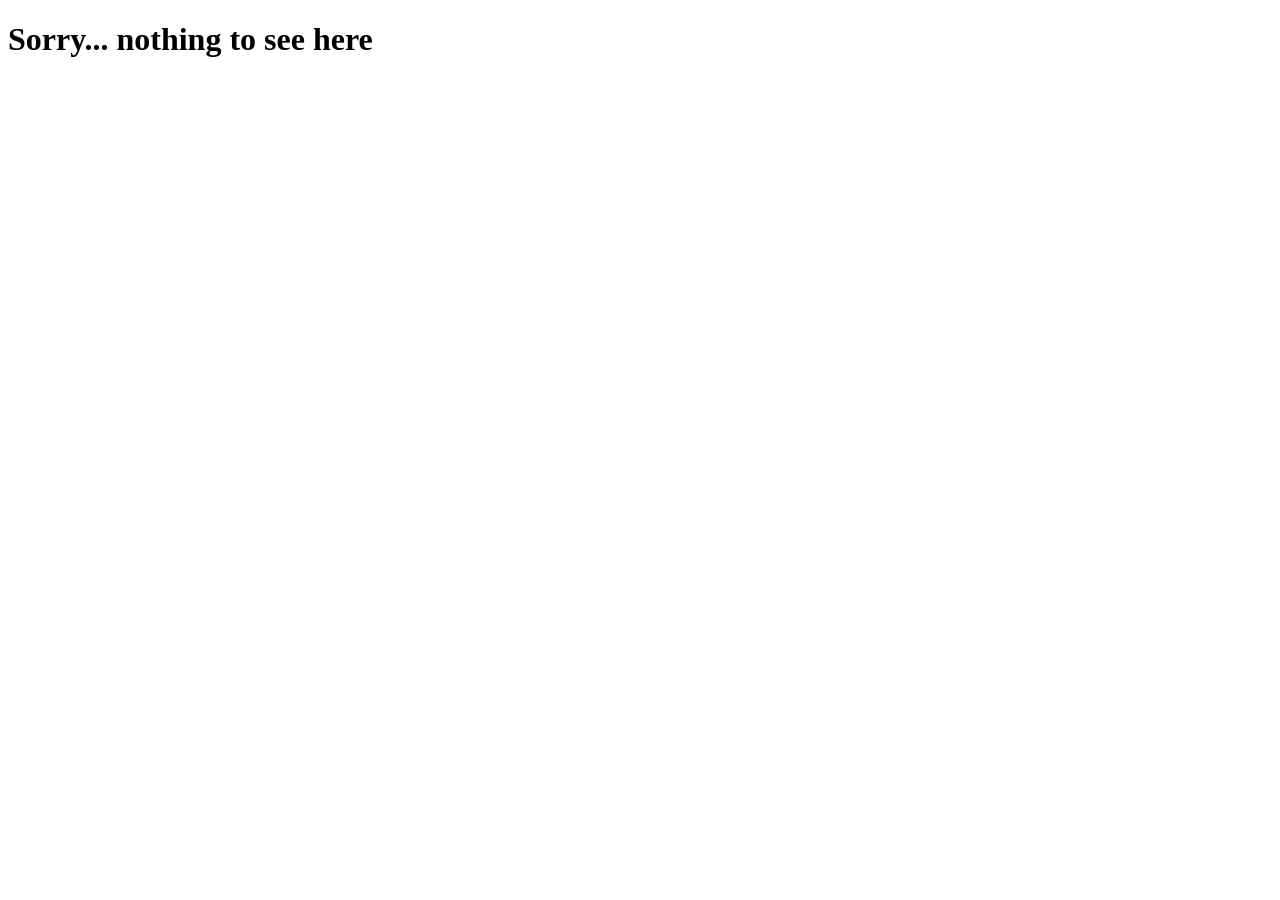
<file: alertlog/index.html>
<!DOCTYPE html PUBLIC "-//W3C//DTD XHTML 1.0 Strict//EN" "http://www.w3.org/TR/xhtml1/DTD/xhtml1-strict.dtd">
<html xmlns="http://www.w3.org/1999/xhtml">
<head>
<meta http-equiv="Content-Type" content="text/html; charset=iso-8859-1" />
<title>Nothing to see here</title>
</head>

<body>
<h1>Sorry... nothing to see here</h1>
</body>
</html>
</file>
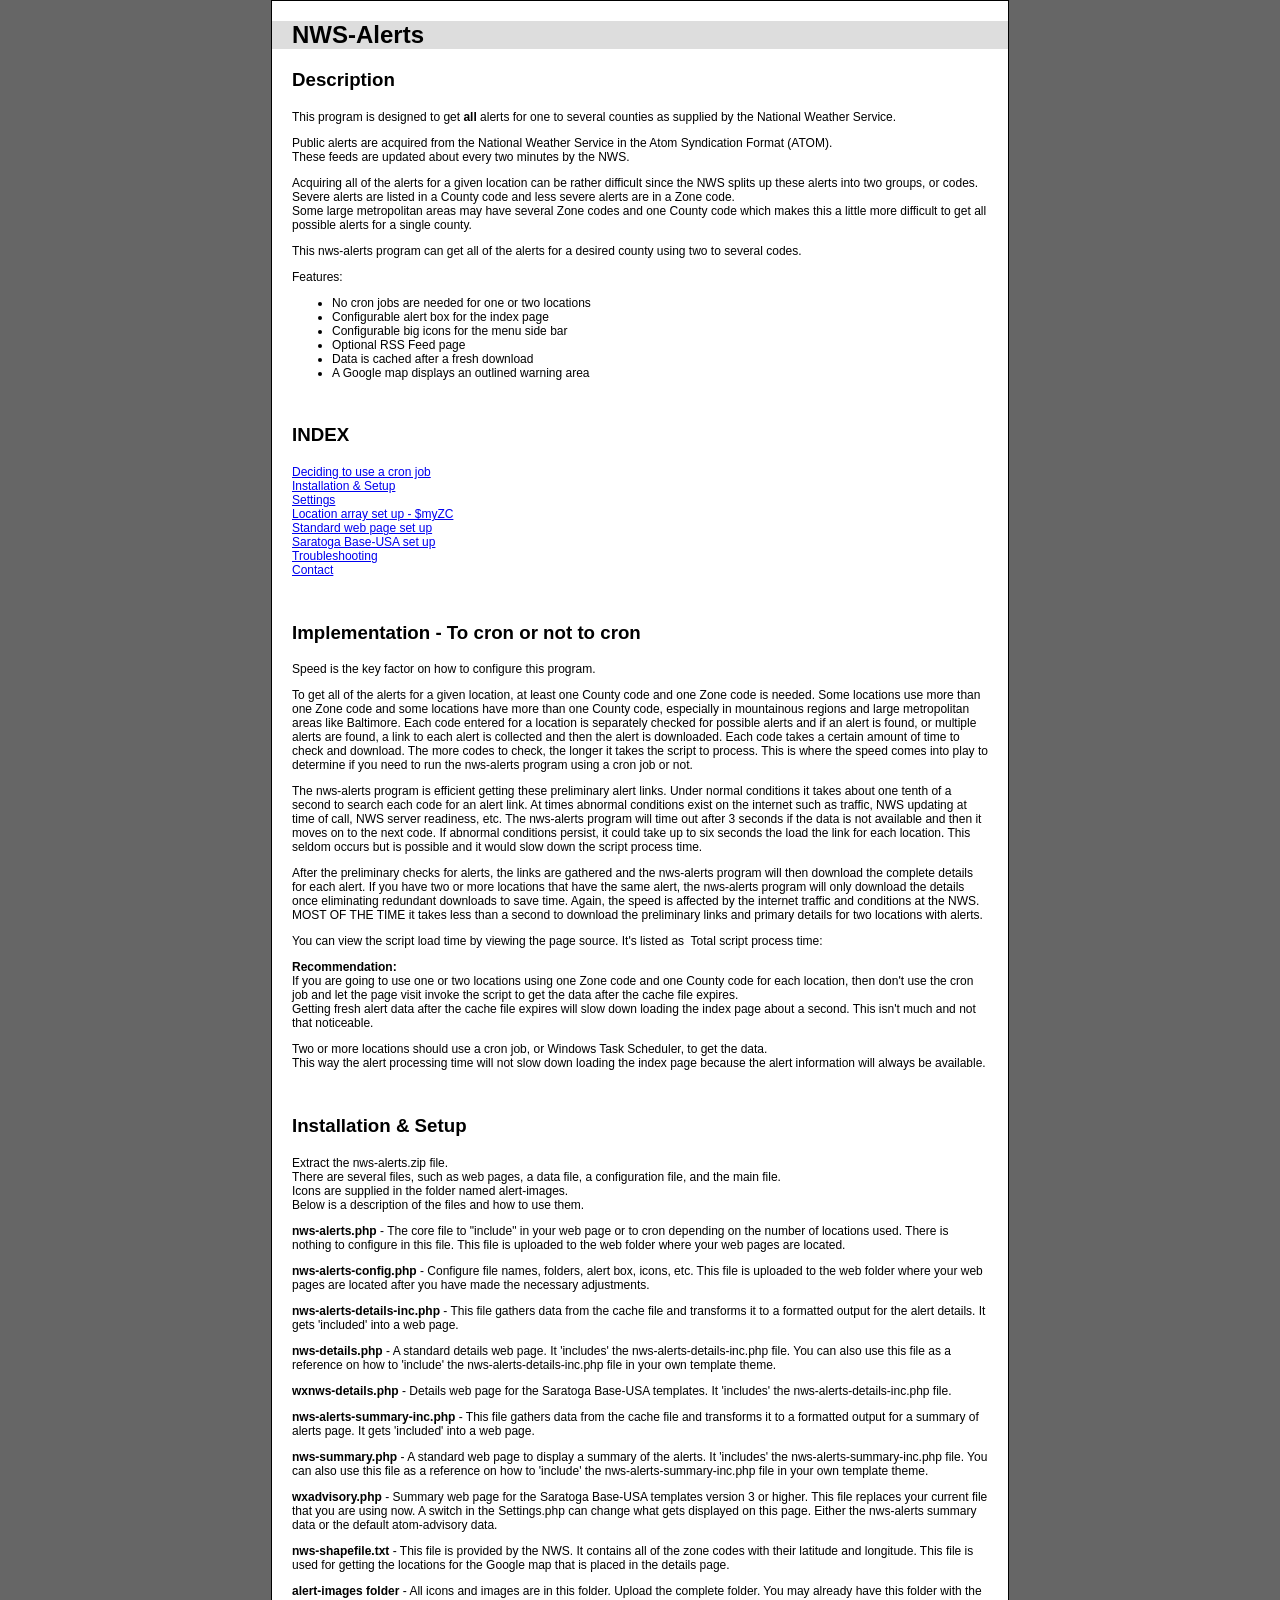
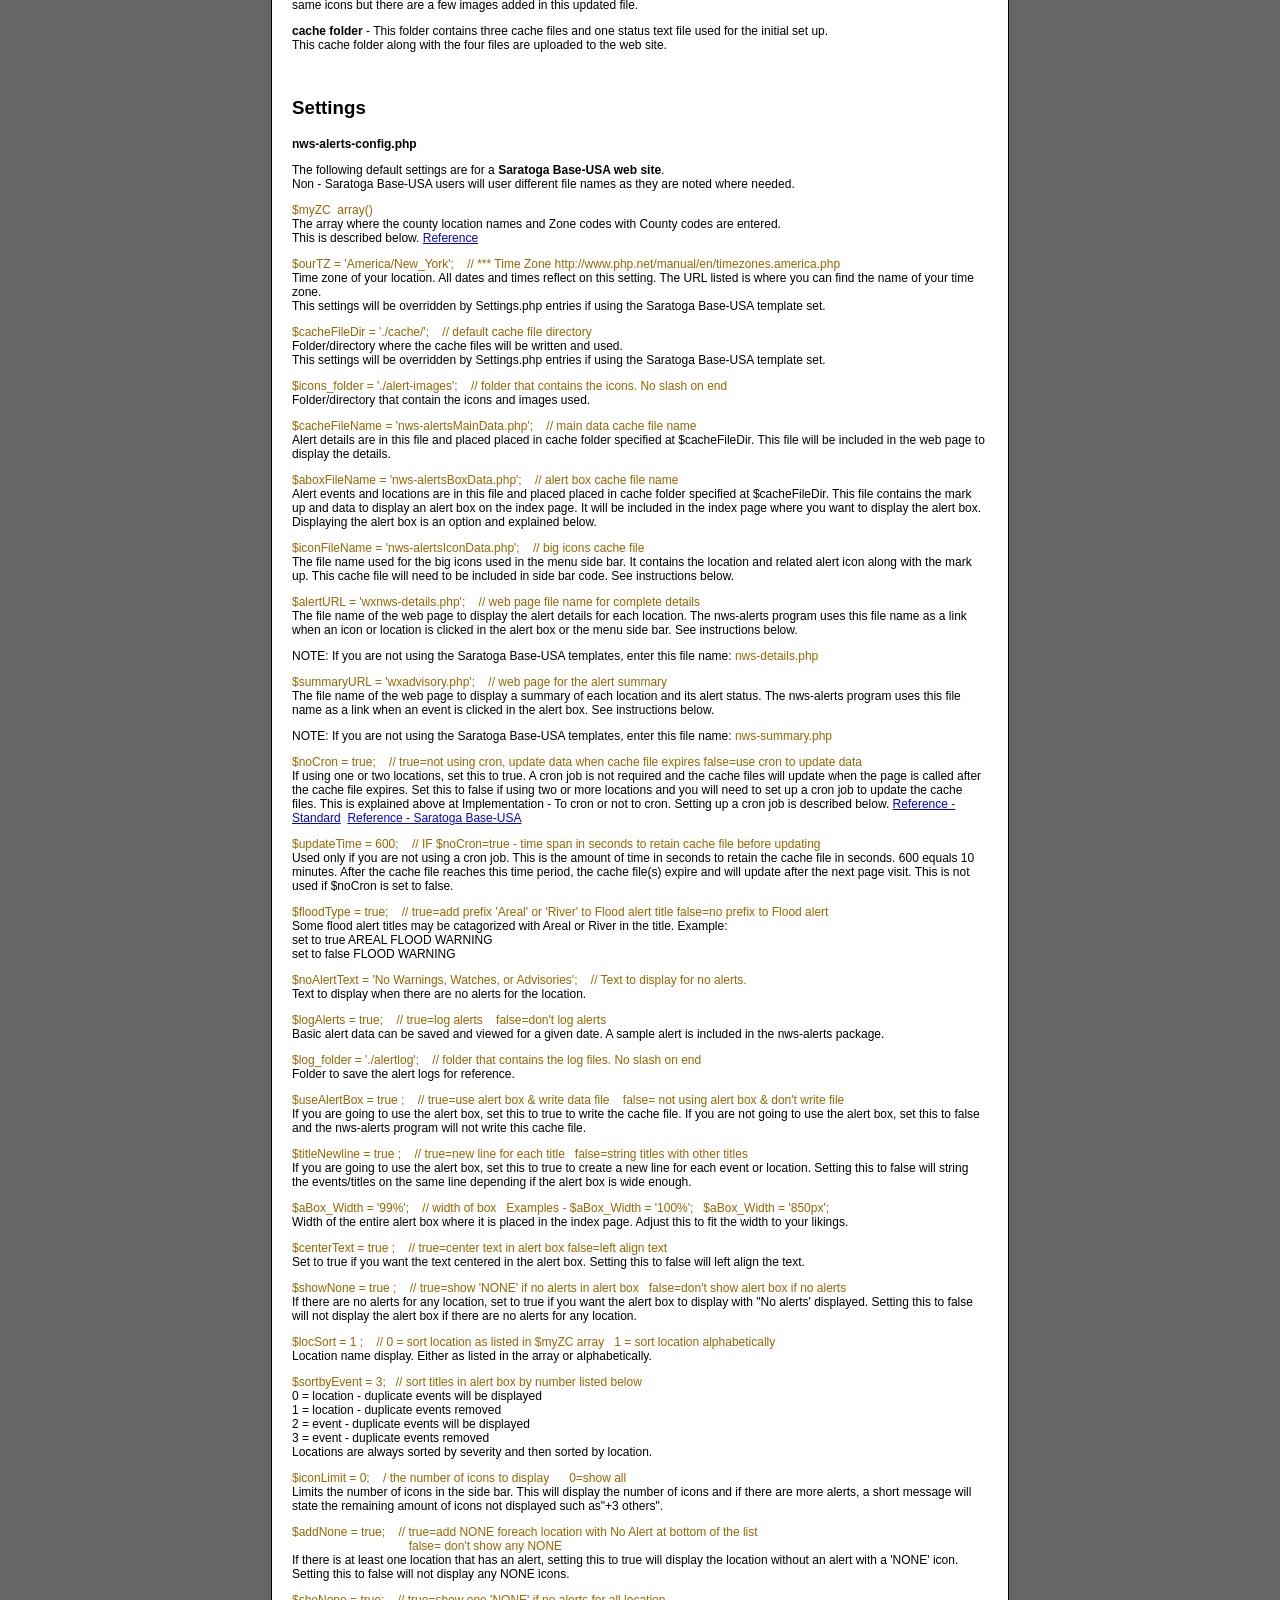
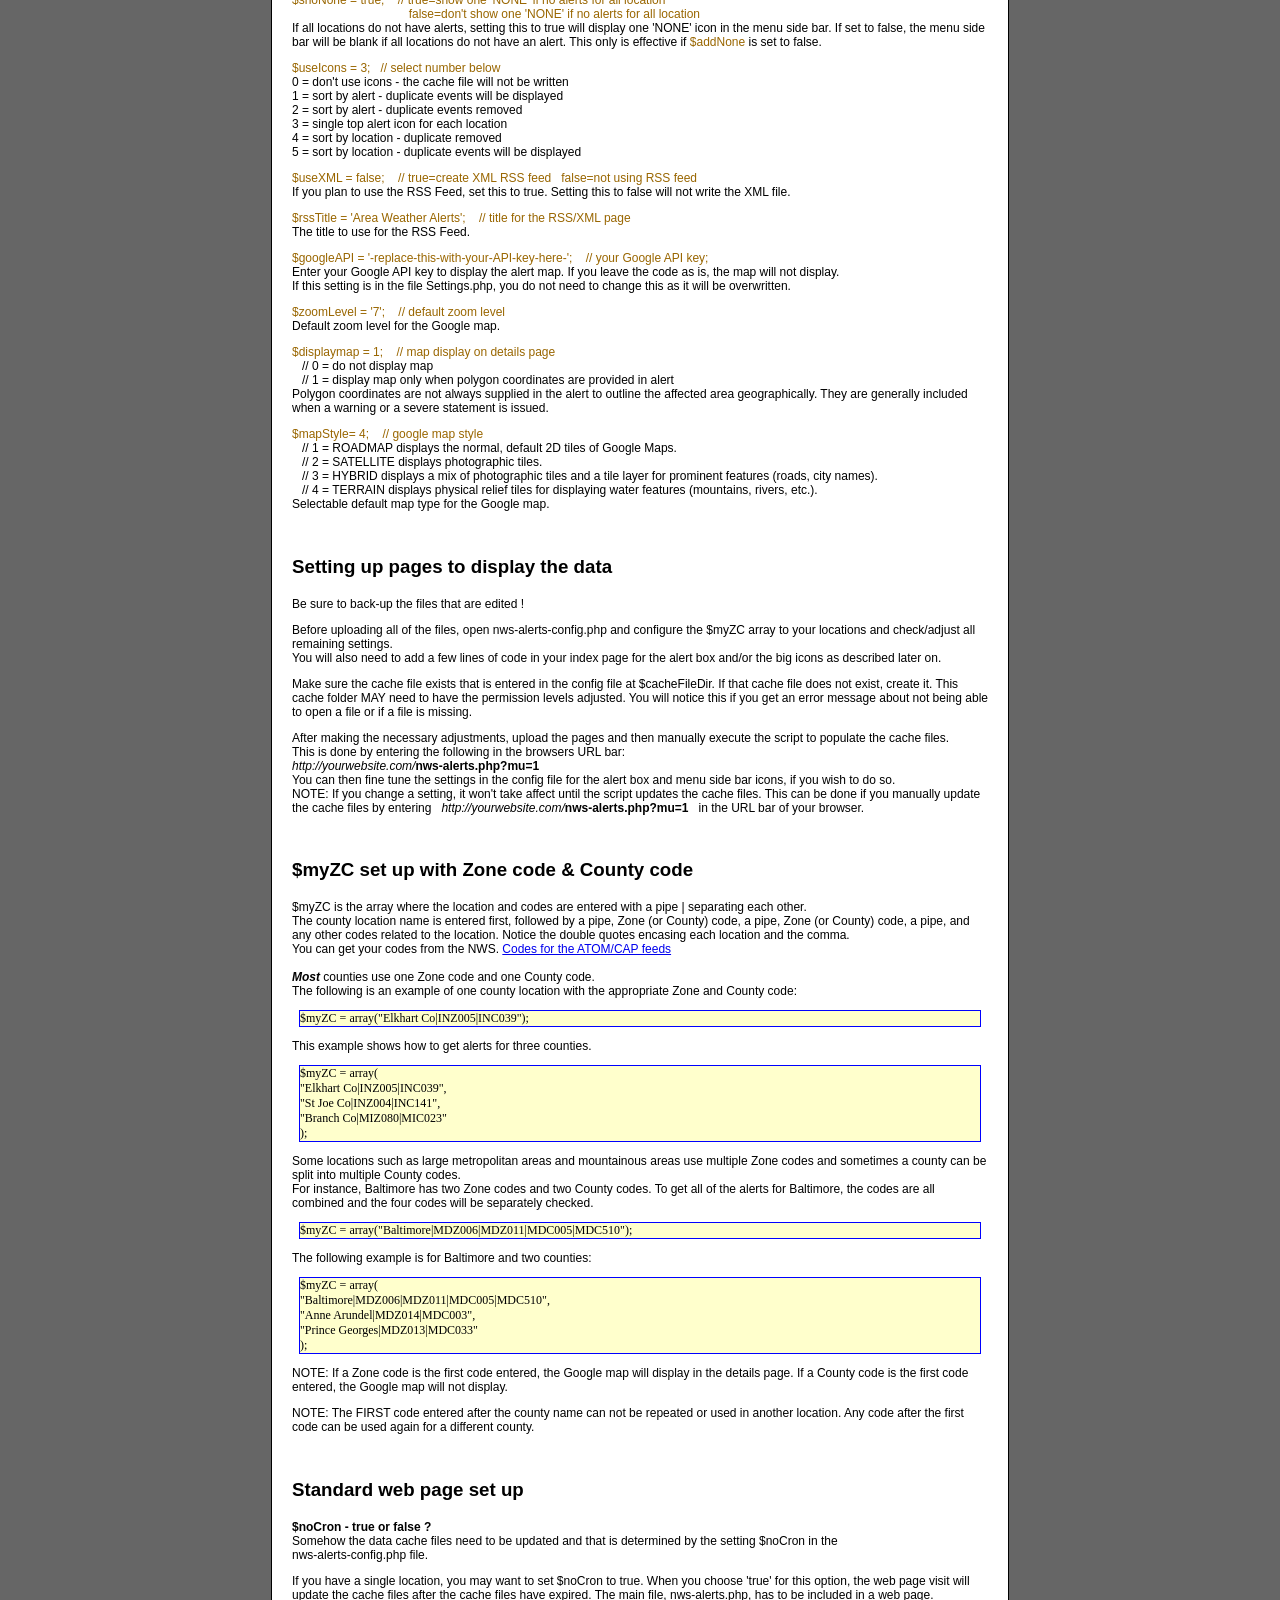
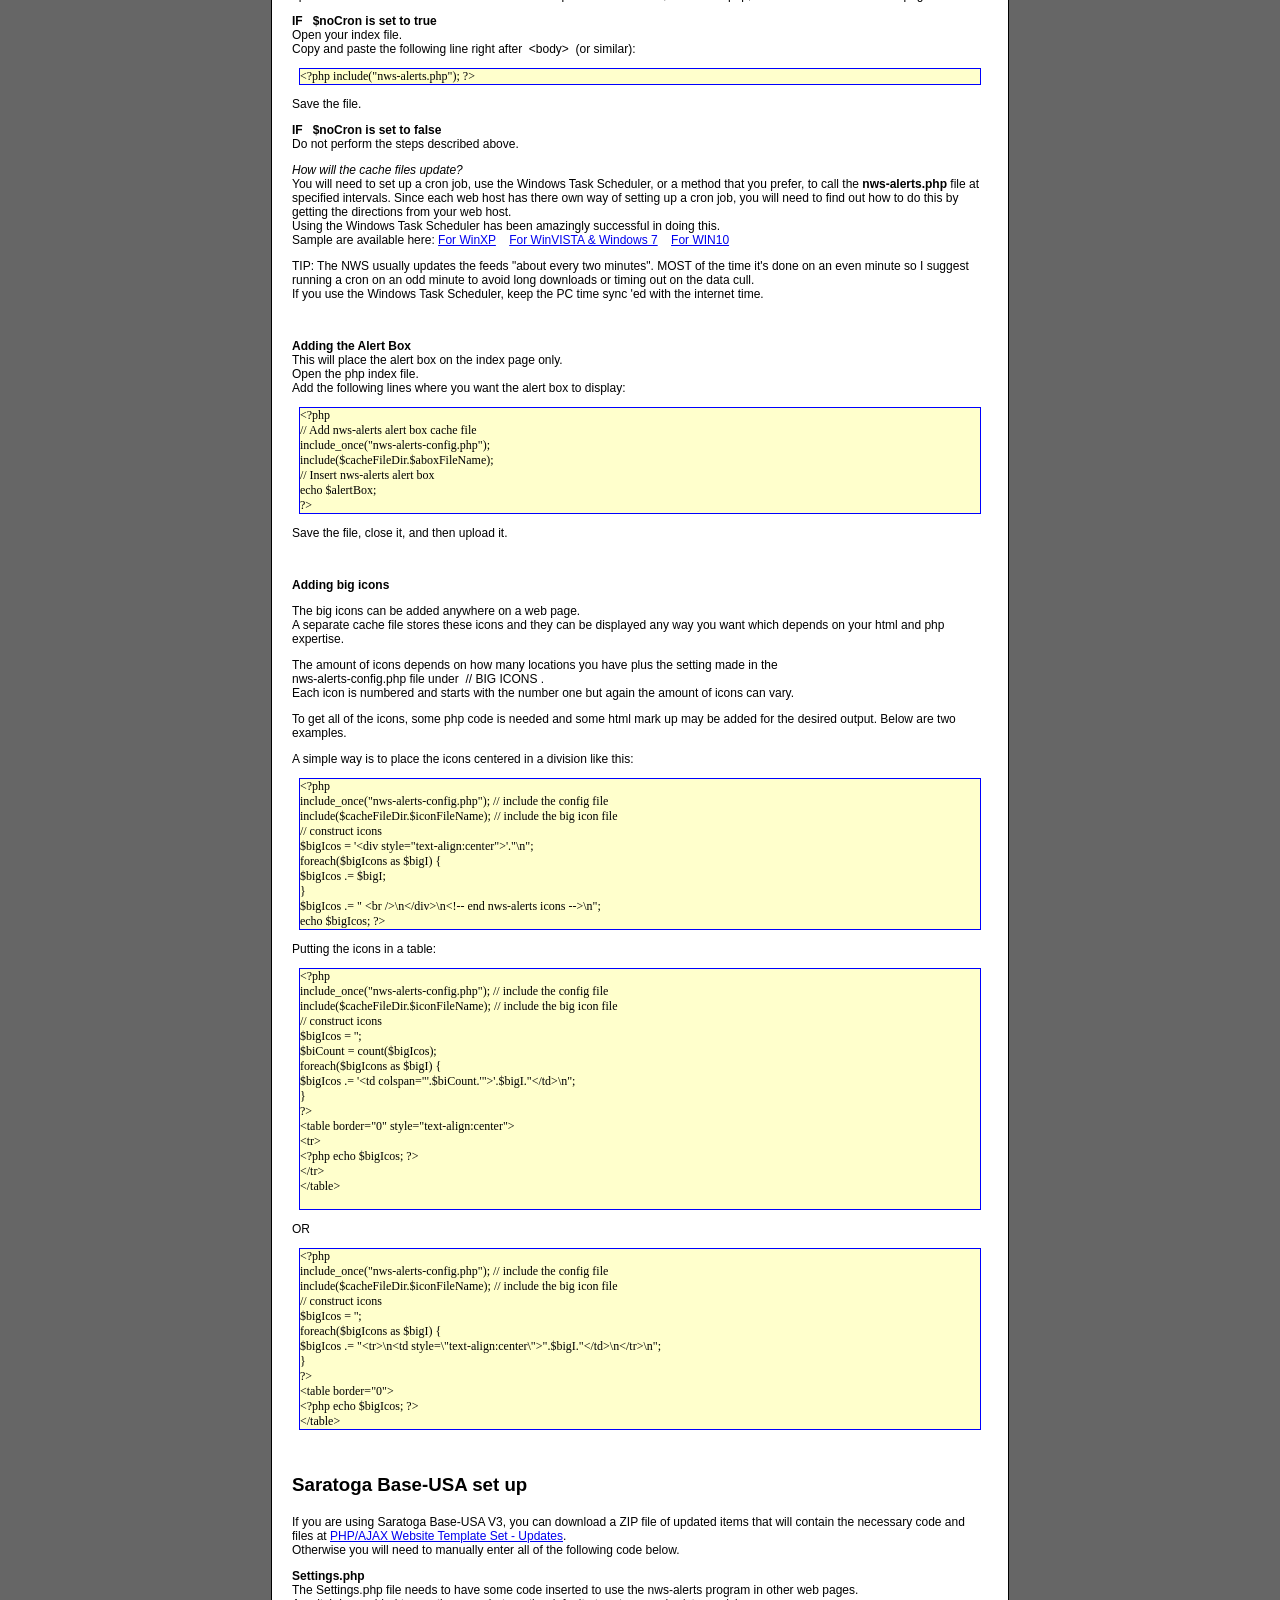
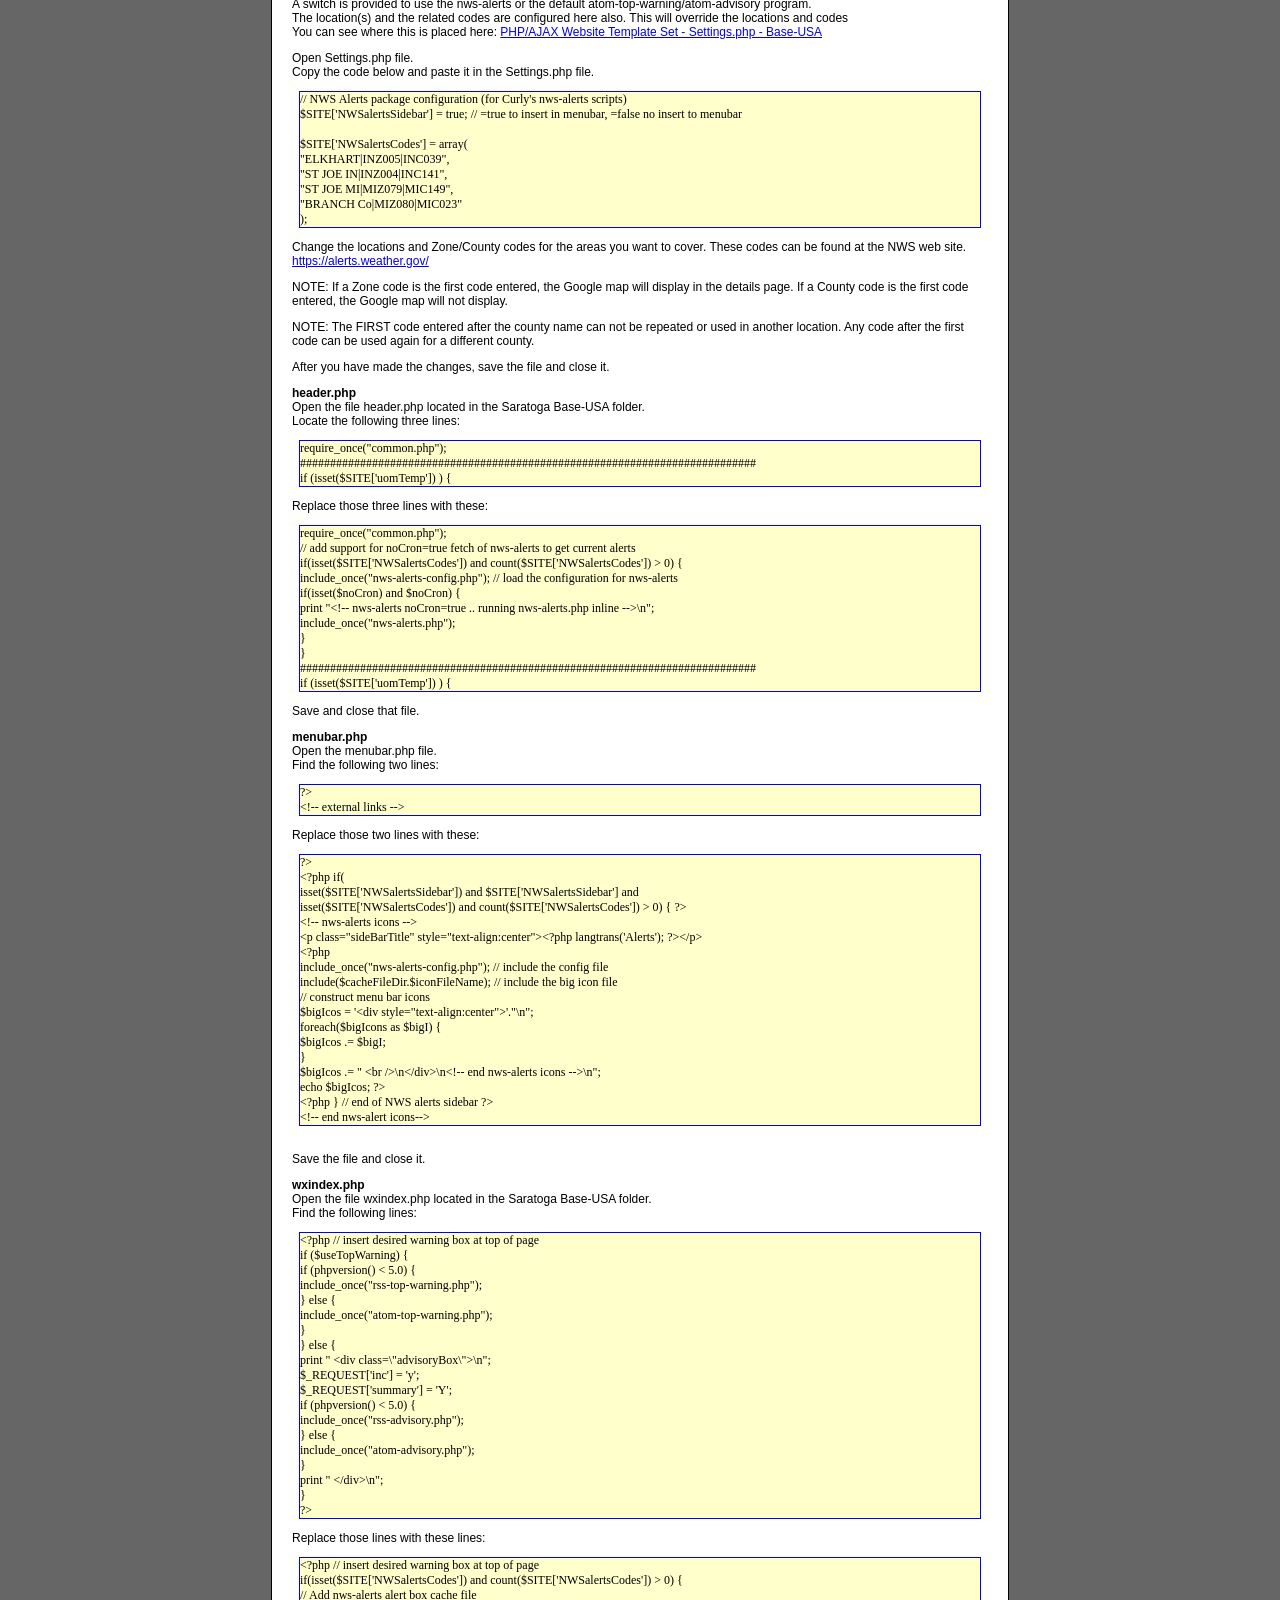
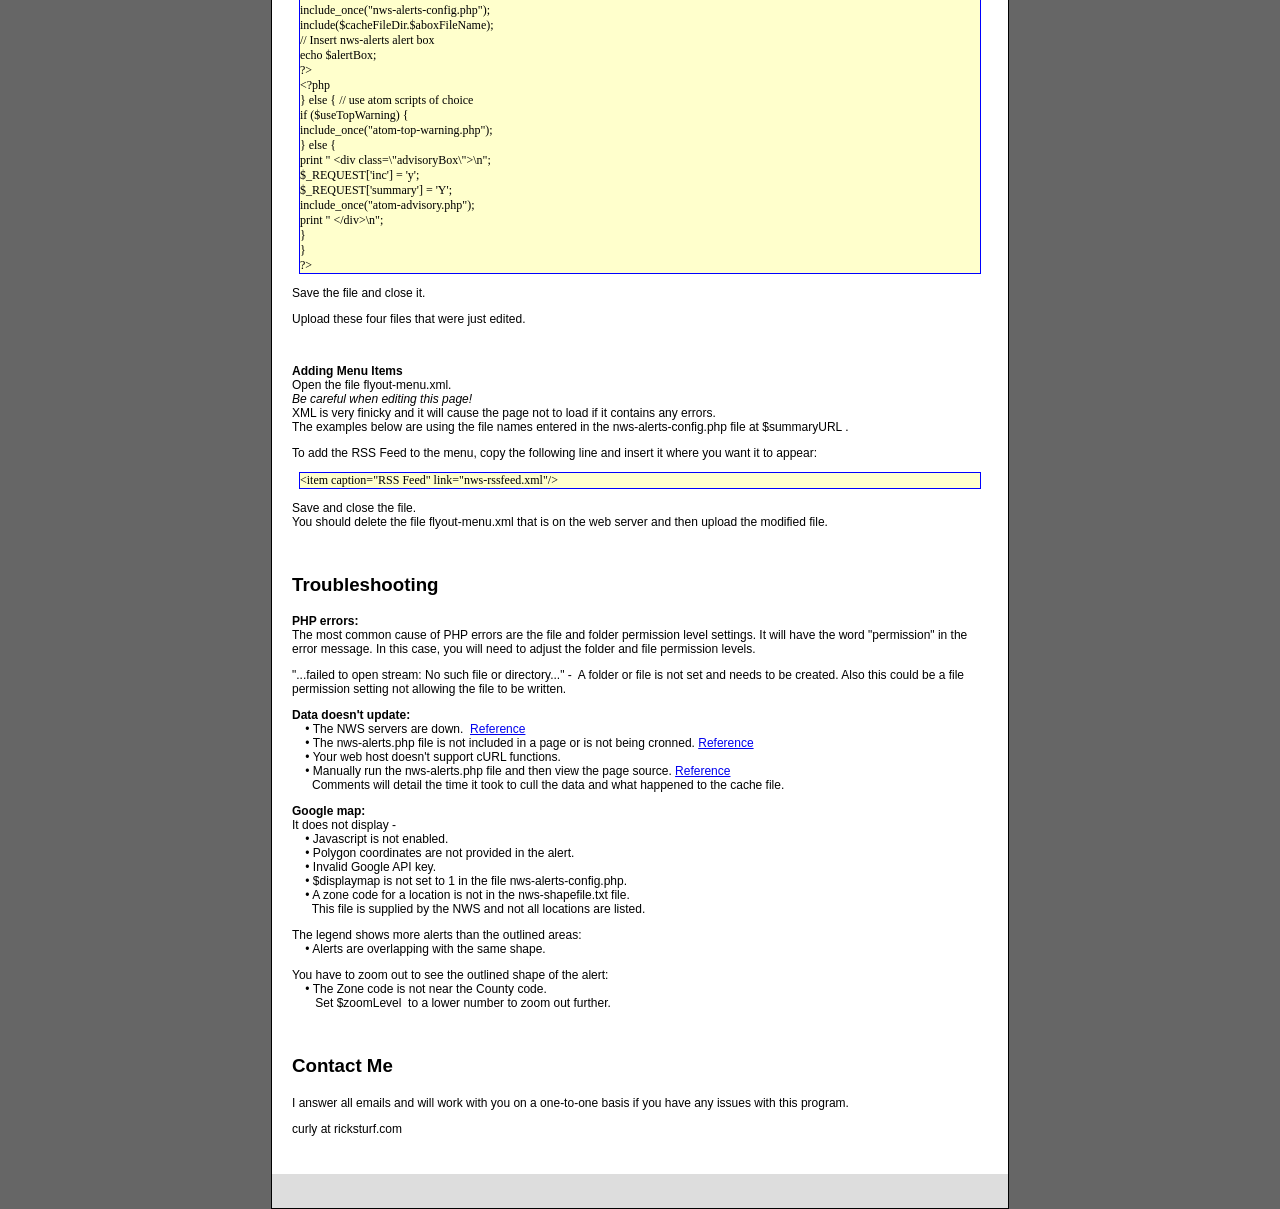
<file: NWS-alerts_read_me.html>
<!DOCTYPE html PUBLIC "-//W3C//DTD XHTML 1.0 Strict//EN" "http://www.w3.org/TR/xhtml1/DTD/xhtml1-strict.dtd">
<html xmlns="http://www.w3.org/1999/xhtml">
<head>
<meta http-equiv="Content-Type" content="text/html; charset=utf-8" />
<title>NWS Weather Forecast Read Me</title>
<style type="text/css">
<!--
body {
	font: 100% Verdana, Arial, Helvetica, sans-serif;
	background: #666666;
	margin: 0; /* it's good practice to zero the margin and padding of the body element to account for differing browser defaults */
	padding: 0;
	text-align: center; /* this centers the container in IE 5* browsers. The text is then set to the left aligned default in the #container selector */
	color: #000000;
}

.oneColElsCtrHdr #container {
	width: 46em;  /* this width will create a container that will fit in an 800px browser window if text is left at browser default font sizes */
	background: #FFFFFF;
	margin: 0 auto; /* the auto margins (in conjunction with a width) center the page */
	border: 1px solid #000000;
	text-align: left; /* this overrides the text-align: center on the body element. */
}
.oneColElsCtrHdr #header { 
	background: #DDDDDD; 
	padding: 0 10px 0 20px;  /* this padding matches the left alignment of the elements in the divs that appear beneath it. If an image is used in the #header instead of text, you may want to remove the padding. */
} 
.oneColElsCtrHdr #header h1 {
	margin: 0; /* zeroing the margin of the last element in the #header div will avoid margin collapse - an unexplainable space between divs. If the div has a border around it, this is not necessary as that also avoids the margin collapse */
	padding: 10px 0; /* using padding instead of margin will allow you to keep the element away from the edges of the div */
}
.oneColElsCtrHdr #mainContent {
	padding: 0 20px; /* remember that padding is the space inside the div box and margin is the space outside the div box */
	background: #FFFFFF;
}
.oneColElsCtrHdr #footer { 
	padding: 0 10px; /* this padding matches the left alignment of the elements in the divs that appear above it. */
	background:#DDDDDD;
} 
.oneColElsCtrHdr #footer p {
	margin: 0; /* zeroing the margins of the first element in the footer will avoid the possibility of margin collapse - a space between divs */
	padding: 10px 0; /* padding on this element will create space, just as the the margin would have, without the margin collapse issue */
}
p {
	font-size: 12px;	
}
.feature {
	font-size: 12px;
}
.cntr {
	text-align: center;
	font-size: 14px;
	font-weight: bold;
}
.codeBox {
	font-family: "Times New Roman", Times, serif;
	border: 1px solid blue;
	background-color: #FFC;
	margin: 1%;
	text-align: left;
}
.codeP{
	margin-top: 7px;
}
-->
</style></head>

<body class="oneColElsCtrHdr">

<div id="container">
  <div id="header">
    <h2>NWS-Alerts</h2>
  </div>
  <div id="mainContent">
    <h3> Description</h3>
    <p>This program is designed to get <b>all</b> alerts for one to several counties as supplied by the National Weather Service.</p>
    <p>Public alerts are acquired from the National Weather Service in the Atom Syndication Format (ATOM).<br />
      These feeds are updated about every two minutes by the NWS.</p>
    <p>Acquiring all of the alerts for a given location can be rather difficult since the NWS splits up these alerts into two groups, or codes. Severe alerts are listed in a County code and less severe alerts are in a Zone code.<br />
    Some large metropolitan areas may have several Zone codes and one County code which makes this a little more difficult to get all possible alerts for a single county.<br />
    </p>
    <p>This nws-alerts program can get all of the alerts for a desired county using two to several codes.</p>
    <p>Features:</p>
    <ul class="feature">
       <li> No cron jobs are needed for one or two locations</li>
       <li>Configurable alert box for the index page</li>
       <li>Configurable big icons for the menu side bar</li>
       <li>Optional RSS Feed page</li>
       <li>Data is cached after a fresh download</li>
       <li>A Google map displays an outlined warning area</li>
    </ul>
<p>&nbsp;</p>
<h3>INDEX</h3>
<p>
<a href="#T1">Deciding to use a cron job</a><br/>
<a href="#T2">Installation &amp; Setup</a><br/>
<a href="#T3">Settings</a><br/>
<a href="#T8">Location array set up - $myZC</a><br/>
<a href="#T4">Standard web page set up</a><br/>
<a href="#T5">Saratoga Base-USA set up</a><br/>
<a href="#T6">Troubleshooting</a><br/>
<a href="#T7">Contact</a><br/>
</p>
<p>&nbsp;</p>
<a name="T1" id="T1"></a>
<h3>Implementation - To cron or not to cron</h3>
<p>Speed is the key factor on how to configure this program.</p>
<p>To get all of the alerts for a given location, at least&nbsp;one County code and one Zone code is needed. Some locations use more than one Zone code and some locations have more than one County code, especially in mountainous regions and large metropolitan areas like Baltimore. Each code entered for a location is separately checked for possible alerts and if an alert is found, or multiple alerts are found, a link to each alert is collected and then the alert is downloaded. Each code takes a certain amount of time to check and download. The more codes to check, the longer it takes the script to process. This is where the speed comes into play to determine if you need to run the nws-alerts program using a cron job or not. </p><a name="T10" id="T10"></a>
<p>The nws-alerts program is  efficient getting these preliminary alert links. Under normal conditions it takes about one tenth of a second to search each code for an alert link. At times abnormal conditions exist on the internet such as traffic, NWS updating at time of call, NWS server readiness, etc.  The nws-alerts program will time out after 3 seconds if the data is not available and then it moves on to the next code. If abnormal conditions persist, it could take up to six seconds the load the link for each location. This seldom occurs but is possible and it would slow down the script process time. </p>
<p>After the preliminary checks for alerts, the links are gathered and the nws-alerts program will then download the complete details for each alert. If you have two or more locations that have the same alert, the nws-alerts program will only download the details once eliminating redundant downloads to save time. Again, the speed is affected by the internet traffic and conditions at the NWS.<br />
MOST OF THE TIME it takes less than a second to download the preliminary links and primary details for two locations with alerts.</p>
<p>You can view the script load time by viewing the page source. It's listed as&nbsp; Total script process time:</p>
<p><b>Recommendation:</b><br />
If you are going to use one or two locations using one Zone code and one County code for each location, then don't use the cron job and let the page visit invoke the script to get the data after the cache file expires.<br/>
Getting fresh alert data after the cache file expires will slow down loading the index page about a second. This isn't much and not that noticeable.</p>
<p>Two or more locations should use a cron job, or Windows Task Scheduler, to get the data.<br/>
This way the alert processing time will not slow down loading the index page because the alert information will always be available.</p>
<p>&nbsp;</p>
<a name="T2" id="T2"></a>
<h3>Installation &amp; Setup</h3>
    <p>Extract the nws-alerts.zip file.<br />
      There are several files, such as web pages, a data file, a configuration file, and the main file.<br />
      Icons are supplied in the folder named alert-images.<br/>
      Below is a description of the files and how to use them.</p>
    <p><b>nws-alerts.php</b> - The core file to &quot;include&quot; in your web page or to cron depending on the number of locations used.&nbsp;There is nothing to configure in this file. This file is uploaded to the web folder where your web pages are located.</p>
    <p><b>nws-alerts-config.php</b> - Configure file names, folders, alert box, icons, etc. This file is uploaded to the web folder where your web pages are located after you have made the necessary adjustments.</p>
    <p><b>nws-alerts-details-inc.php</b> - This file gathers data from the cache file and transforms it to a formatted output for the alert details. It gets 'included' into a web page.</p>
    <p><b>nws-details.php</b> - A standard details web page. It 'includes' the nws-alerts-details-inc.php file. You can also use this file as a reference on how to 'include' the nws-alerts-details-inc.php file&nbsp;in your own template theme.</p>
    <p><b>wxnws-details.php</b> - Details web page for the Saratoga Base-USA templates. It 'includes' the nws-alerts-details-inc.php file.</p>
    <p><b>nws-alerts-summary-inc.php</b> - This file gathers data from the cache file and transforms it to a formatted output for a summary of alerts page. It gets 'included' into a web page.</p>
    <p><b>nws-summary.php</b> - A standard web page to display a summary of the alerts. It 'includes' the nws-alerts-summary-inc.php file. You can also use this file as a reference on how to 'include' the nws-alerts-summary-inc.php file&nbsp;in your own template theme.</p>
    <p><b>wxadvisory.php</b> - Summary web page for the Saratoga Base-USA templates version 3 or higher. This file replaces your current file that you are using now. A switch in the Settings.php can change what gets displayed on this page. Either the nws-alerts summary data or the default atom-advisory&nbsp;data.</p>
    <p><b>nws-shapefile.txt</b> - This file is provided by the NWS. It contains all of the zone codes with their latitude and longitude. This file is used for getting the locations for the Google map that is placed in the details page.</p>
    <p><b>alert-images folder</b> - All icons and images are in this folder. Upload the complete folder. You may already have this folder with the same icons but there are a few images added in this updated file.</p>
    <p><b>cache folder</b> - This folder contains three cache files and one status text file used for the initial set up.<br/>
    This cache folder along with the four files are uploaded to the web site.</p>
    <p>&nbsp;</p>
    <p></p>
<a name="T3" id="T3"></a>
<h3>Settings</h3>
    <p><b>nws-alerts-config.php</b></p>
    <p>The following default settings are for a <b>Saratoga Base-USA web site</b>.<br/>
    Non - Saratoga Base-USA users will user different file names as they are noted where needed.</p>
    <p><span style="color: #960;">$myZC &nbsp;array()</span><br/>
      The array where the county location names and Zone codes with County codes are entered.<br />
      This is described below.  <a href="#T8">Reference</a></p>
   <p><span style="color: #960;">$ourTZ = 'America/New_York'; &nbsp;&nbsp;&nbsp;// *** Time Zone    http://www.php.net/manual/en/timezones.america.php</span><br/>
    Time zone of your location. All dates and times reflect on this setting. The URL listed is where you can find the name of your time zone.<br/>
    This settings will be overridden by Settings.php entries if using the Saratoga Base-USA template set.</p>
    <p><span style="color: #960;">$cacheFileDir  = './cache/'; &nbsp;&nbsp;&nbsp;// default cache file directory</span><br/>
      Folder/directory where the cache files will be written and used.<br/>
    This settings will be overridden by Settings.php entries if using the Saratoga Base-USA template set.</p>
 <p><span style="color: #960;">$icons_folder = './alert-images'; &nbsp;&nbsp;&nbsp;// folder that contains the icons. No slash on end</span><br/>
Folder/directory that contain the icons and images used.</p>
 <p><span style="color: #960;">$cacheFileName = 'nws-alertsMainData.php'; &nbsp;&nbsp;&nbsp;// main data cache file name</span><br/>
Alert details are in this file and placed placed in cache folder specified at $cacheFileDir. This file will be included in the web page to display the details.</p>
 <p><span style="color: #960;">$aboxFileName = 'nws-alertsBoxData.php'; &nbsp;&nbsp;&nbsp;// alert box cache file name</span><br/>
Alert events and locations are in this file and placed placed in cache folder specified at $cacheFileDir. This file contains the mark up and data to display an alert box on the index page. It will be included in the index page where you want to display the alert box. Displaying the alert box is an option and explained below.</p>
 <p><span style="color: #960;">$iconFileName      = 'nws-alertsIconData.php'; &nbsp;&nbsp;&nbsp;// big icons cache file</span><br/>
The file name used for the big icons used in the menu side bar. It contains the location and related alert icon along with the mark up. This cache file will need to be included in side bar code. See instructions below.</p>
 <p><span style="color: #960;">$alertURL      = 'wxnws-details.php'; &nbsp;&nbsp;&nbsp;// web page file name for complete details</span><br/>
The file name of the web page to display the alert details for each location. The nws-alerts program uses this file name as a link when an icon or location is clicked in the alert box or the menu side bar. See instructions below.</p>
 <p>NOTE: If you are not using the Saratoga Base-USA templates, enter this file name: <span style="color: #960;">nws-details.php</span></p>
 <p><span style="color: #960;">$summaryURL      = 'wxadvisory.php'; &nbsp;&nbsp;&nbsp;// web page for the alert summary</span><br/>
The file name of the web page to display a summary of each location and its alert status. The nws-alerts program uses this file name as a link when an event is clicked in the alert box. See instructions below.</p>
 <p>NOTE: If you are not using the Saratoga Base-USA templates, enter this file name: <span style="color: #960;">nws-summary.php</span></p>

   <p><span style="color: #960;">$noCron = true; &nbsp;&nbsp;&nbsp;// true=not using cron, update data when cache file expires   false=use cron to update data</span><br/>
If using one or two locations, set this to true. A cron job is not required and the cache files will update when the page is called after the cache file expires. Set this to false if using two or more locations and you will need to set up a cron job to update the cache files. This is explained above at Implementation - To cron or not to cron. Setting up a cron job is described below. <a href="#T4">Reference - Standard</a>&nbsp;  <a href="#T5"> Reference - Saratoga Base-USA</a></p>
   <p><span style="color: #960;">$updateTime = 600; &nbsp;&nbsp;&nbsp;// IF $noCron=true - time span in seconds to retain cache file before updating</span><br/>
Used only if you are not using a cron job. This is the amount of time in seconds to retain the cache file in seconds. 600 equals 10 minutes. After the cache file reaches this time period, the cache file(s) expire and will update after the next page visit. This is not used if $noCron is set to false.</p>
   <p><span style="color: #960;">$floodType = true; &nbsp;&nbsp;&nbsp;// true=add prefix 'Areal' or 'River' to Flood alert title   false=no prefix to Flood alert</span><br/>
Some flood alert titles may be catagorized with Areal or River in the title. Example:<br /> set to true AREAL FLOOD WARNING <br />set to false  FLOOD WARNING</p>
   <p><span style="color: #960;">$noAlertText   = 'No Warnings, Watches, or Advisories'; &nbsp;&nbsp;&nbsp;// Text to display for no alerts.
</span><br/>
Text to display when there are no alerts for the location.</p>
<p><span style="color: #960;">$logAlerts     = true; &nbsp;&nbsp;&nbsp;// true=log alerts  &nbsp;&nbsp; false=don't log alerts</span><br/>
Basic alert data can be saved and viewed for a given date. A sample alert is included in the nws-alerts package.</p>
<p><span style="color: #960;">$log_folder     = './alertlog'; &nbsp;&nbsp;&nbsp;// folder that contains the log files. No slash on end</span><br/>
Folder to save the alert logs for reference.</p>
<p><span style="color: #960;">$useAlertBox = true ; &nbsp;&nbsp;&nbsp;// true=use alert box &amp; write data file  &nbsp;&nbsp; false= not using alert box &amp; don't write file</span><br/>
If you are going to use the alert box, set this to true to write the cache file. If you are not going to use the alert box, set this to false and the nws-alerts program will not write this cache file.</p>
   <p><span style="color: #960;">$titleNewline = true ; &nbsp;&nbsp;&nbsp;// true=new line for each title&nbsp;&nbsp; false=string titles with other titles</span><br/>
If you are going to use the alert box, set this to true to create a new line for each event or location. Setting this to false will string the events/titles on the same line depending if the alert box is wide enough.</p>
    <p><span style="color: #960;">$aBox_Width = '99%'; &nbsp;&nbsp;&nbsp;// width of box &nbsp; Examples - $aBox_Width = '100%'; &nbsp; $aBox_Width = '850px';</span><br/>
Width of the entire alert box where it is placed in the index page. Adjust this to fit the width to your likings. </p>
    <p><span style="color: #960;">$centerText = true ; &nbsp;&nbsp;&nbsp;// true=center text in alert box    false=left align text</span><br/>
  Set to true if you want the text centered in the alert box. Setting this to false will left align the text.</p>
    <p><span style="color: #960;">$showNone = true ; &nbsp;&nbsp;&nbsp;// true=show 'NONE' if no alerts in alert box  &nbsp; false=don't show alert box if no alerts</span><br/>
If there are no alerts for any location, set to true if you want the alert box to display with &quot;No alerts' displayed. Setting this to false will not display the alert box if there are no alerts for any location.</p>
    <p><span style="color: #960;">$locSort = 1 ; &nbsp;&nbsp;&nbsp;// 0 = sort location as listed in $myZC array&nbsp;&nbsp; 1 = sort location alphabetically</span><br/> 
      Location name display. Either as listed in the array or alphabetically.
</p>
   <p><span style="color: #960;">$sortbyEvent = 3; &nbsp;&nbsp;// sort titles in alert box by number listed below</span><br/>
    0 = location - duplicate events will be displayed<br />
    1 = location - duplicate events removed<br />
    2 = event - duplicate events will be displayed<br />
    3 = event - duplicate events removed<br />
    Locations are always sorted by severity and then sorted by location.</p>
   <p><span style="color: #960;">$iconLimit = 0; &nbsp;&nbsp;&nbsp;/ the number of icons to display &nbsp;&nbsp;&nbsp;&nbsp; 0=show all</span><br/>
Limits the number of icons in the side bar. This will display the number of icons and if there are more alerts, a short message will state the remaining amount of icons not displayed such as&quot;+3 others&quot;.</p>
   <p><span style="color: #960;">$addNone = true; &nbsp;&nbsp;&nbsp;// true=add NONE foreach location with No Alert at bottom of the list<br />
  &nbsp;&nbsp;&nbsp;&nbsp;&nbsp;&nbsp;&nbsp;&nbsp;&nbsp;&nbsp;&nbsp;&nbsp;&nbsp;&nbsp;&nbsp;&nbsp;&nbsp;&nbsp;&nbsp;&nbsp;&nbsp;&nbsp;&nbsp;&nbsp;&nbsp;&nbsp;&nbsp;&nbsp;&nbsp;&nbsp;&nbsp;&nbsp;&nbsp;&nbsp;&nbsp;false= don't show any NONE</span><br/>
     If there is at least one location that has an alert, setting this to true will display the location without an alert with a 'NONE' icon. Setting this to false will not display any NONE icons. </p>
   <p><span style="color: #960;">$shoNone = true; &nbsp;&nbsp;&nbsp;// true=show one 'NONE' if no alerts for all location  &nbsp; <br /> 
    &nbsp;&nbsp;&nbsp;&nbsp;&nbsp;&nbsp;&nbsp;&nbsp;&nbsp;&nbsp;&nbsp;&nbsp;&nbsp;&nbsp;&nbsp;&nbsp;&nbsp;&nbsp;&nbsp;&nbsp;&nbsp;&nbsp;&nbsp;&nbsp;&nbsp;&nbsp;&nbsp;&nbsp;&nbsp;&nbsp;&nbsp;&nbsp;&nbsp;&nbsp; false=don't show one 'NONE' if no alerts for all location</span><br/>
  If all locations do not have alerts, setting this to true will display one 'NONE' icon in the menu side bar. If set to false, the menu side bar will be blank if all locations do not have an alert. This only is effective if <span style="color: #960;">$addNone</span> is set to false.</p>
   <p><span style="color: #960;">$useIcons = 3; &nbsp;&nbsp;// select number below</span><br/>
0 = don't use icons - the cache file will not be written<br />
1 = sort by alert - duplicate events will be displayed<br />
2 = sort by alert - duplicate events removed<br />
3 = single top alert icon for each location<br />
4 = sort by location - duplicate removed<br />
5 = sort by location - duplicate events will be displayed</p>
   <p><span style="color: #960;">$useXML = false; &nbsp;&nbsp;&nbsp;// true=create XML RSS feed  &nbsp; false=not using RSS feed</span><br/>
     If you plan to use the RSS Feed, set this to true. Setting this to false will not write the XML file.</p>
   <p><span style="color: #960;">$rssTitle = 'Area Weather Alerts'; &nbsp;&nbsp;&nbsp;// title for the RSS/XML page </span><br/>
The title to use for the RSS Feed.</p>
<p><span style="color: #960;">$googleAPI = '-replace-this-with-your-API-key-here-';  &nbsp;&nbsp;&nbsp;// your Google API key; </span><br/> 
Enter your Google API key to display the alert map. If you leave the code as is, the map will not display.<br />
If this setting is in the file Settings.php, you do not need to change this as it will be overwritten.
</p>
   <p><span style="color: #960;">$zoomLevel = '7'; &nbsp;&nbsp;&nbsp;// default zoom level</span><br/> 
     Default zoom level for the Google map.
</p>
   <p><span style="color: #960;">$displaymap = 1; &nbsp;&nbsp;&nbsp;// map display on details page<br/>
   </span>
 &nbsp;&nbsp;&nbsp;//  0 = do not display map<br/>
 &nbsp;&nbsp;&nbsp;//  1 = display map only when polygon coordinates are provided in alert<br/>
Polygon coordinates are not always supplied in the alert to outline the affected area geographically. They are generally  included when a warning or a severe statement is issued.
</p>
   <p><span style="color: #960;">$mapStyle= 4; &nbsp;&nbsp;&nbsp;// google map style<br/>
   </span>
 &nbsp;&nbsp;&nbsp;//  1 = ROADMAP displays the normal, default 2D tiles of Google Maps.<br/>
 &nbsp;&nbsp;&nbsp;//  2 = SATELLITE displays photographic tiles.<br/>
 &nbsp;&nbsp;&nbsp;//  3 = HYBRID displays a mix of photographic tiles and a tile layer for prominent features (roads, city names).<br/>
 &nbsp;&nbsp;&nbsp;//  4 = TERRAIN displays physical relief tiles for displaying water features (mountains, rivers, etc.).<br/>

Selectable default map type for the Google map. <br/>
</p>
<p>&nbsp;</p>
<h3>Setting up pages to display the data</h3>
<p>Be sure to back-up the files that are edited !</p>
<p>Before uploading all of the files, open nws-alerts-config.php and configure the $myZC  array to your locations and check/adjust all remaining settings. <br/>
  You will also need to add a few lines of code in your index page for the alert box and/or the big icons as described later on.</p>
<p><a name="T12" id="T12"></a>

Make sure the cache file exists that is entered in the config file at $cacheFileDir. If that cache file does not exist, create it. This cache folder MAY need to have the permission levels adjusted. You will notice this if you get an error message about not being able to open a file or if a file is missing.</p>
<p>After making the necessary adjustments, upload the pages and then manually execute the script to populate the cache files.<br/>
This is done by entering the following in the browsers URL bar:<br/>
<i>http://yourwebsite.com/</i><b>nws-alerts.php?mu=1</b><br/>
 You can then fine tune the settings in the config file for the alert box and menu side bar icons, if you wish to do so.<br />
NOTE: If you change a setting, it won't take affect until the script updates the cache files. This can be done if you manually update the cache files by entering&nbsp;&nbsp; <i>http://yourwebsite.com/</i><b>nws-alerts.php?mu=1</b>&nbsp;&nbsp; in the URL bar of your browser.</p>
<p>&nbsp;</p>
<a name="T8" id="T8"></a>
<h3>$myZC set up with Zone code &amp; County code</h3>
    <p>$myZC is the array where the location and codes are entered with a pipe | separating each other.<br />
The county location name is entered first, followed by a pipe, Zone (or County) code, a pipe, Zone (or County) code, a pipe, and any other codes related to the location. Notice the double quotes encasing each location and the comma.<br/>
You can get your codes from the NWS. <a href="https://alerts.weather.gov/" onclick="window.open(this.href,'_blank');return false;">Codes for the ATOM/CAP feeds</a>
    <br/><br/>
    <i><b>Most</b></i> counties use one Zone code and one County code. <br/>
    The following is an example of one county location with the appropriate Zone and County code:<br/>
    </p>
    <p class="codeBox">$myZC = array(&quot;Elkhart Co|INZ005|INC039&quot;);<br /></p>
    <p>This example shows how to get alerts for three counties.</p>
    <p class="codeBox">$myZC = array(<br />
&quot;Elkhart Co|INZ005|INC039&quot;,<br />
&quot;St Joe Co|INZ004|INC141&quot;,
<br />
&quot;Branch Co|MIZ080|MIC023&quot;<br />
);
<br /></p>
    <p>Some locations such as large metropolitan areas and mountainous areas use multiple Zone codes and sometimes a county can be split into multiple County codes.<br/>
    For instance, Baltimore has two Zone codes and two County codes. To get all of the alerts for Baltimore, the codes are all combined and the four codes will be separately checked.</p>
    <p class="codeBox">$myZC = array(&quot;Baltimore|MDZ006|MDZ011|MDC005|MDC510&quot;);<br /></p>
    <p>The following example is for  Baltimore and two counties:</p>
    <p class="codeBox">$myZC = array(<br />
&quot;Baltimore|MDZ006|MDZ011|MDC005|MDC510&quot;,<br />
&quot;Anne Arundel|MDZ014|MDC003&quot;,
<br />
&quot;Prince Georges|MDZ013|MDC033&quot;<br />
);
<br /></p>
    <p>NOTE: If a Zone code is the first code entered, the Google map will display in the details page. If a County code is the first code entered, the Google map will not display.</p>
    <p>NOTE: The FIRST code entered after the county name can not be repeated or used in another location. Any code after the first code can be used again for a different county.</p>
<p>&nbsp;</p>
<a name="T4" id="T4"></a>
<h3>Standard web page set up</h3>
<p><b>$noCron - true or false ?</b><br />
Somehow the data cache files need to be updated and that is determined by the setting $noCron in the <br />
nws-alerts-config.php file.</p>
<p>If you have a single location, you may want to set $noCron to true. When you choose 'true' for this option, the web page visit will update the cache files after the cache files have expired. The main file, nws-alerts.php, has to be included in a web page.</p>
<p><b>IF&nbsp;&nbsp; $noCron is set to true</b><br />
  Open your index file.<br/>
  Copy and paste the following line right after&nbsp; &lt;body&gt; &nbsp;(or similar):</p>
  <p class="codeBox">&lt;?php include(&quot;nws-alerts.php&quot;); ?&gt;<br />
</p>
<p>Save the file.</p>
<p><b>IF&nbsp;&nbsp; $noCron is set to false</b><br/>
  Do not perform the steps described above.</p>
<p><i>How will the cache files update?</i><br />
  You will need to set up a cron job, use the Windows Task Scheduler, or a method that you prefer, to call the <b>nws-alerts.php</b> file at specified intervals. Since each web host has there own way of setting up a cron job, you will need to find out how to do this by getting the directions from your web host.<br />
  Using the Windows Task Scheduler has been amazingly  successful in doing this. <br />
  Sample are available here: <a href="http://www.weather.ricksturf.com//scripts/SetUp_XPcron.zip">For WinXP</a>&nbsp; &nbsp; <a href="http://www.weather.ricksturf.com//scripts/SetUp_VistaCron.zip">For WinVISTA & Windows 7</a>&nbsp; &nbsp; <a href="http://www.weather.ricksturf.com//scripts/WIN10_Task_Scheduler.zip">For WIN10</a><br />
</p>
<p>TIP: The NWS usually updates the feeds &quot;about every two minutes&quot;. MOST of the time it's done on an even minute so I suggest running a cron on an odd minute to avoid long downloads or timing out on the data cull.<br />
  If you use the Windows Task Scheduler, keep the PC time sync 'ed with the internet time.</p>
<p>&nbsp;</p>
<p><b>Adding the Alert Box</b><br />
  This will place the alert box on the index page only.<br/>
  Open the php index file.<br />
  Add the following lines where you want the alert box to display: </p>
<p class="codeBox">&lt;?php<br />
// Add nws-alerts	alert box cache file<br />
include_once(&quot;nws-alerts-config.php&quot;);<br />
include($cacheFileDir.$aboxFileName);<br />
// Insert nws-alerts	alert box<br />
echo $alertBox;<br />
?&gt;<br />
</p>
<p>Save the file, close it, and then upload it.</p>
<p>&nbsp;</p>
<p><b>Adding big icons</b></p>
<p>The big icons can be added anywhere on a web page.<br/>
A separate cache file stores these icons and they can be displayed any way you want which depends on your html and php expertise.</p>
<p>The amount of icons depends on how many locations you have plus the setting made in the<br/>
 nws-alerts-config.php file under &nbsp;// BIG ICONS .<br/>
 Each icon is numbered and starts with the number one but again the amount of icons can vary.</p>
<p>To get all of the icons, some php code is needed and some html mark up may be added for the desired output. Below are two examples.</p>
<p>A simple way is to place the icons centered in a division like this:</p>
<p class="codeBox">
  &lt;?php <br />
  include_once(&quot;nws-alerts-config.php&quot;);  // include the config file<br />
  include($cacheFileDir.$iconFileName);   // include the big icon file<br />
  // construct icons<br />
  $bigIcos = '&lt;div style=&quot;text-align:center&quot;&gt;'.&quot;\n&quot;;<br />
  foreach($bigIcons as $bigI) { <br />
$bigIcos .= $bigI;<br />
}<br />
$bigIcos .= &quot; &lt;br /&gt;\n&lt;/div&gt;\n&lt;!-- end nws-alerts icons --&gt;\n&quot;;<br />
echo $bigIcos; ?&gt;<br />
</p>
<p>Putting the icons in a table:</p>
<p class="codeBox">&lt;?php <br />
  include_once(&quot;nws-alerts-config.php&quot;); // include the config file<br />
  include($cacheFileDir.$iconFileName); // include the big icon file<br />
  // construct icons<br />
  $bigIcos = '';<br />
  $biCount = count($bigIcos);<br />
  foreach($bigIcons as $bigI) { <br />
  $bigIcos .= '&lt;td colspan=&quot;'.$biCount.'&quot;&gt;'.$bigI.&quot;&lt;/td&gt;\n&quot;;<br />
  }<br />
  ?&gt;<br />
  &lt;table  border=&quot;0&quot; style=&quot;text-align:center&quot;&gt;<br />
  &lt;tr&gt;<br />
  &lt;?php echo $bigIcos; ?&gt;<br />
  &lt;/tr&gt;<br />
  &lt;/table&gt;<br />
  <br />
</p>
<p>OR</p>
<p class="codeBox">
&lt;?php <br />
  include_once(&quot;nws-alerts-config.php&quot;);  // include the config file<br />
  include($cacheFileDir.$iconFileName);   // include the big icon file<br />
  // construct icons<br />
  $bigIcos = '';<br />
  foreach($bigIcons as $bigI) { <br />
$bigIcos .= &quot;&lt;tr&gt;\n&lt;td style=\&quot;text-align:center\&quot;&gt;&quot;.$bigI.&quot;&lt;/td&gt;\n&lt;/tr&gt;\n&quot;;<br />
}<br />
  ?&gt;<br />
&lt;table  border=&quot;0&quot;&gt;<br />
&lt;?php echo $bigIcos; ?&gt;<br />
&lt;/table&gt;<br />
</p>
<p>&nbsp;</p>
<a name="T5" id="T5"></a>
<h3>Saratoga Base-USA set up</h3>
<p>If you are using Saratoga Base-USA&nbsp;V3, you can download a  ZIP file of updated items that will contain the necessary code and files at <a href="http://saratoga-weather.org/wxtemplates/updates.php#updates" onclick="window.open(this.href,'_blank');return false;">PHP/AJAX Website Template Set - Updates</a>.<br/>
Otherwise you will need to manually enter all of the following code below.</p>
<p><b>Settings.php</b><br/>
The Settings.php file needs to have some code inserted to use the nws-alerts program in other web pages.<br/>
  A switch is provided to use the nws-alerts or the default atom-top-warning/atom-advisory program.<br/>
  The location(s) and the related codes are configured here also. This will override the locations and codes <br/>
  You can see where this is placed here: <a href="http://saratoga-weather.org/wxtemplates/Settings-config-USA.php" onclick="window.open(this.href,'_blank');return false;">PHP/AJAX Website Template Set - Settings.php - Base-USA</a></p>
<p>Open Settings.php file.<br/>
  Copy the code below and paste it in the Settings.php file.</p>
<p class="codeBox">
  // NWS Alerts package configuration (for Curly's nws-alerts scripts) <br />
  $SITE['NWSalertsSidebar'] = true; // =true to insert in menubar, =false no insert to menubar <br /><br />
  $SITE['NWSalertsCodes'] = array(<br />
&quot;ELKHART|INZ005|INC039&quot;,<br />
&quot;ST JOE IN|INZ004|INC141&quot;,<br />
&quot;ST JOE MI|MIZ079|MIC149&quot;,<br />
&quot;BRANCH Co|MIZ080|MIC023&quot;<br />
);<br />
</p>
<p>Change the locations and Zone/County codes for the areas you want to cover. These codes can be found at the NWS web site. <a href="https://alerts.weather.gov/" onclick="window.open(this.href,'_blank');return false;">https://alerts.weather.gov/</a></p>
<p>NOTE: If a Zone code is the first code entered, the Google map will display in the details page. If a County code is the first code entered, the Google map will not display.</p>
<p>NOTE: The FIRST code entered after the county name can not be repeated or used in another location. Any code after the first code can be used again for a different county.</p>
<p>After you have made the changes, save the file and close it.</p>
<p><b>header.php</b>
    <br/>
    Open the file header.php located in the Saratoga Base-USA folder.<br />
    Locate the following three lines:</p>
<p class="codeBox">require_once(&quot;common.php&quot;);<br />
  ############################################################################<br />
  if (isset($SITE['uomTemp']) ) {
  <br />
</p>
<p>Replace those three lines with these:</p>
<p class="codeBox">require_once(&quot;common.php&quot;);<br />
  // add support for noCron=true fetch of nws-alerts to get current alerts<br />
if(isset($SITE['NWSalertsCodes']) and count($SITE['NWSalertsCodes']) &gt; 0) {<br />
include_once(&quot;nws-alerts-config.php&quot;); // load the configuration for nws-alerts<br />
if(isset($noCron) and $noCron) {<br />
print &quot;&lt;!-- nws-alerts noCron=true .. running nws-alerts.php inline --&gt;\n&quot;;<br />
include_once(&quot;nws-alerts.php&quot;);<br />
}<br />
}<br />
############################################################################<br />
if (isset($SITE['uomTemp']) ) {<br />
</p>
<p>Save and close that file.</p>
<p><b>menubar.php</b><br />
Open the menubar.php file.<br/>
Find the following two lines:</p>
<p class="codeBox">?&gt;<br />
&lt;!-- external links --&gt;<br />
</p>
<p>Replace those two lines with these:</p>
<p class="codeBox">?&gt;<br />
  &lt;?php if(<br />
isset($SITE['NWSalertsSidebar']) and $SITE['NWSalertsSidebar'] and<br />
isset($SITE['NWSalertsCodes']) and count($SITE['NWSalertsCodes']) &gt; 0) { ?&gt;<br />
&lt;!-- nws-alerts icons --&gt;<br />
&lt;p class=&quot;sideBarTitle&quot; style=&quot;text-align:center&quot;&gt;&lt;?php langtrans('Alerts'); ?&gt;&lt;/p&gt;<br />
&lt;?php<br />
include_once(&quot;nws-alerts-config.php&quot;); // include the config file<br />
include($cacheFileDir.$iconFileName); // include the big icon file<br />
// construct menu bar icons<br />
$bigIcos = '&lt;div style=&quot;text-align:center&quot;&gt;'.&quot;\n&quot;;<br />
foreach($bigIcons as $bigI) {<br />
$bigIcos .= $bigI;<br />
}<br />
$bigIcos .= &quot; &lt;br /&gt;\n&lt;/div&gt;\n&lt;!-- end nws-alerts icons --&gt;\n&quot;;<br />
echo $bigIcos; ?&gt;<br />
&lt;?php } // end of NWS alerts sidebar ?&gt;<br />
&lt;!-- end nws-alert icons--&gt;
<br />
</p>
<p><br/>
  Save the file and close it.</p>
<p><b>wxindex.php</b><br />
  Open the file wxindex.php located in the Saratoga Base-USA folder.<br />
Find the following lines: </p>
<p class="codeBox">&lt;?php // insert desired warning box at top of page<br />
  if ($useTopWarning) {<br />
  if (phpversion() &lt; 5.0) { <br />
  include_once(&quot;rss-top-warning.php&quot;);<br />
  } else {<br />
  include_once(&quot;atom-top-warning.php&quot;);<br />
  }<br />
  } else {<br />
  print &quot;      &lt;div class=\&quot;advisoryBox\&quot;&gt;\n&quot;;<br />
  $_REQUEST['inc'] = 'y';<br />
  $_REQUEST['summary'] = 'Y';<br />
  if (phpversion() &lt; 5.0) {<br />
  include_once(&quot;rss-advisory.php&quot;);<br />
  } else { <br />
  include_once(&quot;atom-advisory.php&quot;);<br />
  }<br />
  print &quot;      &lt;/div&gt;\n&quot;;<br />
  }<br />
  ?&gt;<br />
</p>
<p>Replace those lines with these lines:</p>
<p class="codeBox">&lt;?php // insert desired warning box at top of page<br />
if(isset($SITE['NWSalertsCodes']) and count($SITE['NWSalertsCodes']) &gt; 0) {<br />
// Add nws-alerts alert box cache file<br />
include_once(&quot;nws-alerts-config.php&quot;);<br />
include($cacheFileDir.$aboxFileName);<br />
// Insert nws-alerts alert box<br />
echo $alertBox;<br />
?&gt;<br />
&lt;?php<br />
} else { // use atom scripts of choice<br />
if ($useTopWarning) {<br />
include_once(&quot;atom-top-warning.php&quot;);<br />
} else {<br />
print &quot;      &lt;div class=\&quot;advisoryBox\&quot;&gt;\n&quot;;<br />
$_REQUEST['inc'] = 'y';<br />
$_REQUEST['summary'] = 'Y';<br />
include_once(&quot;atom-advisory.php&quot;);<br />
print &quot;      &lt;/div&gt;\n&quot;;<br />
}<br />
}<br />
?&gt;
<br />
</p>
<p>Save the file and close it.</p>
<p>Upload these four files that were just edited.</p>
<p>&nbsp;</p>
<p><b>Adding </b><b>Menu Items</b><br />
Open the file 
flyout-menu.xml.<br/>
<i>Be careful when editing this page!</i><br />
XML is very finicky and it will cause the page not to load if it contains any errors.<br />
The examples below are using the file names entered in the nws-alerts-config.php file at&nbsp;$summaryURL .</p>
<p>To add the RSS Feed to the menu, copy the following line and insert it where you want it to appear:</p>
<p class="codeBox"> 		&lt;item caption=&quot;RSS Feed&quot; link=&quot;nws-rssfeed.xml&quot;/&gt;</p>
<p>Save and close the file.<br/>
You should delete the file flyout-menu.xml that is on the web server and then upload the modified file.</p>
<p>&nbsp;</p>
<a name="T6" id="T6"></a>
<h3>Troubleshooting</h3>
<p><b>PHP errors:</b><br/>
The most common cause of PHP errors are the file and folder permission level settings. It will have the word &quot;permission&quot; in the error message. In this case, you will need to adjust the folder and file permission levels.</p>
<p>&quot;...failed to open stream: No such file or directory...&quot; -&nbsp; A folder or file is not set&nbsp;and needs to be created. Also this could be a file permission setting not allowing the file to be written.</p>
<p><b>Data doesn't update:</b><br/>
&nbsp; &nbsp; &bull; The NWS servers are down.&nbsp; <a href="#T10">Reference</a><br/>
&nbsp; &nbsp; &bull; The nws-alerts.php file is not included in a page or is not being cronned. <a href="#T4">Reference</a> <br/>
&nbsp; &nbsp; &bull; Your web host doesn't support cURL functions.<br/>
&nbsp; &nbsp; &bull; Manually run the nws-alerts.php file and then view the page source. <a href="#T12">Reference</a><br/>
&nbsp;&nbsp; &nbsp;&nbsp; Comments will detail the time it took to cull the data and what happened to the cache file.<br/>
</p>
<p><b>Google map:</b><br/>
It does not display - <br/>
  &nbsp; &nbsp; &bull; Javascript is not enabled.<br/>
  &nbsp; &nbsp; &bull; Polygon coordinates are not provided in the alert.<br/>
  &nbsp; &nbsp; &bull; Invalid Google API key.<br/>
  &nbsp; &nbsp; &bull; $displaymap is not set to 1 in the file nws-alerts-config.php.<br/>
  &nbsp; &nbsp; &bull; A zone code for a location is not in the nws-shapefile.txt file.<br/>
  &nbsp;&nbsp;&nbsp; &nbsp; This file is supplied by the NWS and not all locations are listed.</p>
<p>The legend shows more alerts than the outlined areas:<br/>
&nbsp; &nbsp; &bull; Alerts are overlapping with the same shape.</p>
<p>You have to zoom out to see the outlined shape of the alert:<br/>
&nbsp; &nbsp; &bull; The Zone code is not near the County code.<br/>
&nbsp;&nbsp;&nbsp;&nbsp;&nbsp;&nbsp; Set $zoomLevel&nbsp; to a lower number to zoom out further.</p>
<p>&nbsp;</p>
<a name="T7" id="T7"></a>
<h3>Contact Me</h3>
<p>
I answer all emails and will work with you on a one-to-one basis if you have any issues with this program.</p>
<p>curly at ricksturf.com</p>
<p>&nbsp;</p>
   
	<!-- end #mainContent --></div>
  <div id="footer">
    <p>&nbsp;</p>
  <!-- end #footer --></div>
<!-- end #container --></div>
</body>
</html>
</file>
